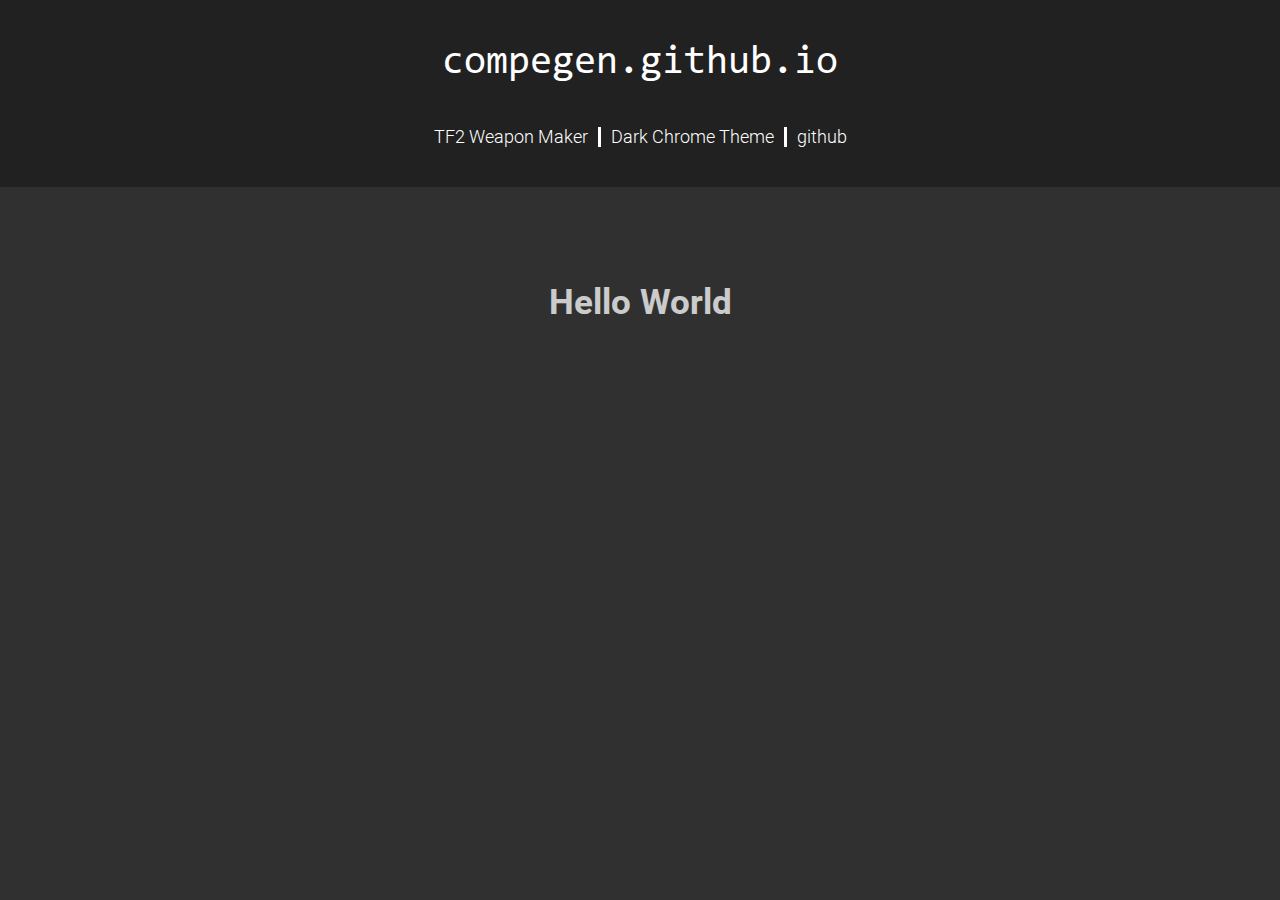
<file: index.html>
<!DOCTYPE html>
<html>
<!--
Here's my work on this website so far. It has no JavaScript and some of the things I do may be unorthodox, but it'll continue to work until I learn a better way of doing them...
-->
	<head>
		<title>compegen.github.io</title>
		<link rel="stylesheet" type="text/css" href="styling.css">
		<link rel="shortcut icon" href="favicon.png">
	</head>
	
	<body style="background-color: #303030">
		<div id="banner">
			
			<a id="_title" href="index.html">compegen.github.io</a>

			<ul id="navbar"> <!-- Need the broken li tags, to have the items render directly next to each other. -->
				<li><a href="https://compegen.github.io/tf2-weapon-maker/">TF2 Weapon Maker</a></li
				><li><a href="https://github.com/Compegen/chrome-dark-for-Win10">Dark Chrome Theme</a></li
				><li><a href="https://github.com/Compegen">github</a></li>
			</ul>

		</div>
		<br>
		<div id="_body" style="max-width: 800px; margin: 0 auto">
		
			<h1 style="padding: 50px; font-size: 2em">Hello World</h1>
			</div>
		
	</body>
</html>
</file>
<file: styling.css>
@font-face { font-family: roboto; src: url(fonts/roboto_light.ttf); }
@font-face { font-family: roboto; src: url(fonts/roboto_bold.ttf); font-weight: bold; }
@font-face { font-family: consola; src: url(fonts/consola.ttf); }


body {
	text-align: center;
	margin: 0 auto;
	font-family: roboto;
	font-size: 1.1em;
	color: #FFFFFF;
	opacity: 1;
}
a:link, a:visited { color: white; text-decoration: none; }

ul {
	list-style-type: none;
	margin: 0;
	padding: 0;
}

#_title {
	font-family: consola;
	padding: 0; 
	margin: 0; 
	color: #FFFFFF; 
	font-size: 2.3em;
}

#_body {
	opacity: 0.75;
}

#navbar {
	padding: 40px 0 0 0;
}
#navbar li {
	margin: 0;
	padding: 0 4px;
	display: inline;
	text-align: center;
	border-right: 3px solid white;
}
#navbar li:last-child { border-right: none; }

#navbar a {
	padding: 4px 6px;
	margin: 0;
	text-align: center;
}
#navbar a:hover { background-color: #424242; }

#banner{
	padding: 40px 0;
	text-align: center;
	margin: 0;
	background-color: #212121;
	width: 100%;
	color: white;
}
</file>
